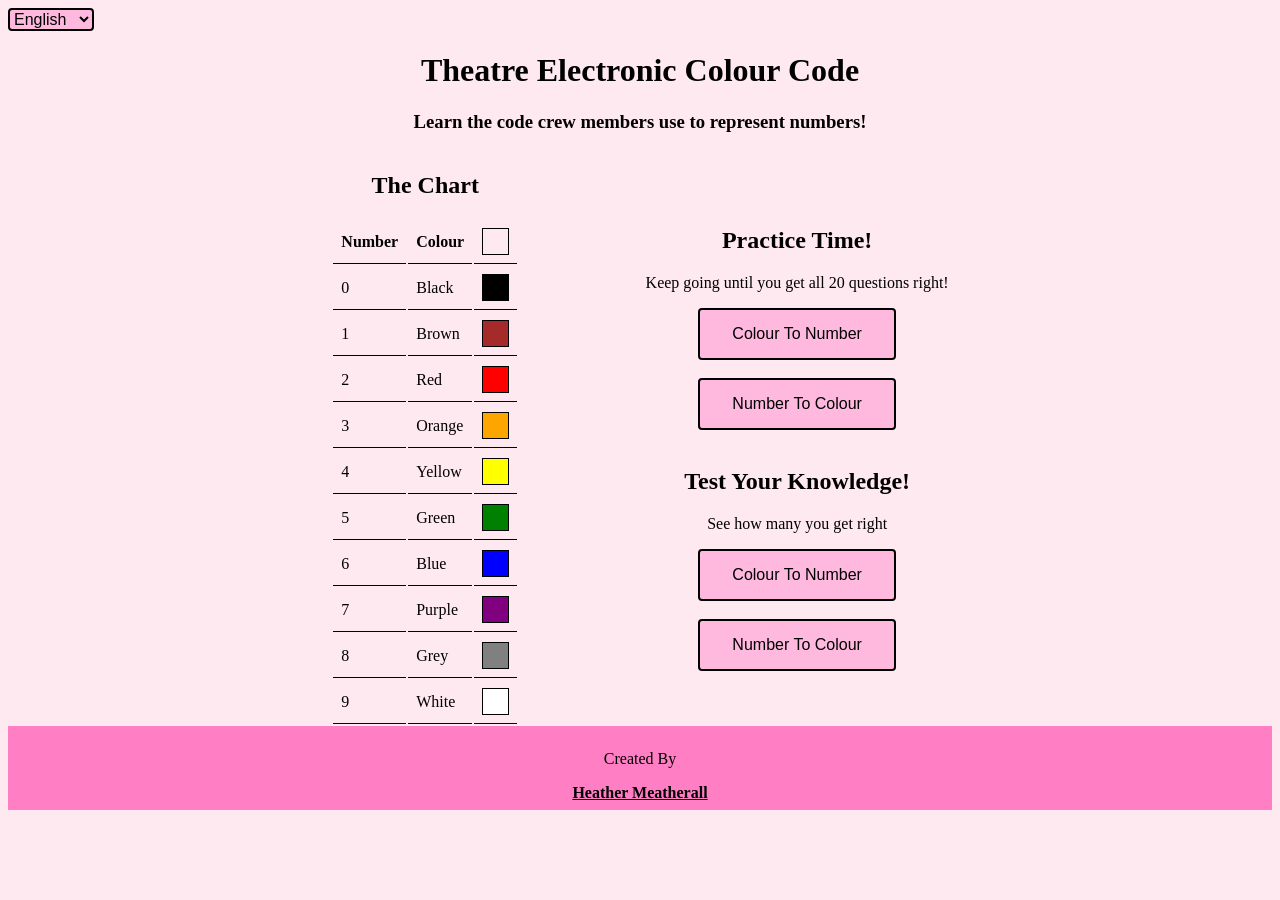
<file: index.html>
<!DOCTYPE html>
<html lang="en">
  <head>
    <meta charset="UTF-8">
    <meta name="viewport" content="width=device-width, initial-scale=1.0">
    <title data-lang="title">Theatre Electronic Colour Code</title>
    <link rel="stylesheet" href="style/style.css">
    <script src="js/main.js" defer></script>
    
  </head>
  <body>
    <select id="language-switcher">
  <option value="en">English</option>
  <option value="fr">Français</option>
</select>

    <h1 class="center" data-lang="title"></h1>

    <h3 class="center" data-lang="description"></h3>

    <div class="center" >
        <div class="column">
            <h2 class="center" data-lang="chart"></h2>
    <table>
  <tr>
    <th data-lang="number"></th>
    <th data-lang="colour"></th>
    <th><div class="smallSquare"></div></th>
  </tr>
  <tr>
    <td>0</td>
    <td data-lang="black"></td>
    <td><div class="smallSquare" style="background-color: black;"></div></td>
  </tr>
  <tr>
    <td>1</td>
    <td data-lang="brown"></td>
    <td><div class="smallSquare" style="background-color: brown;"></div></td>
  </tr>
  <tr>
    <td>2</td>
    <td data-lang="red"></td>
    <td><div class="smallSquare" style="background-color: red;"></div></td>
  </tr>
  <tr>
    <td>3</td>
    <td data-lang="orange">orange</td>
    <td><div class="smallSquare" style="background-color: orange;"></div></td>
  </tr>
  <tr>
    <td>4</td>
    <td data-lang="yellow">yellow</td>
    <td><div class="smallSquare" style="background-color: yellow;"></div></td>
  </tr>
  <tr>
    <td>5</td>
    <td data-lang="green">green</td>
    <td><div class="smallSquare" style="background-color: green;"></div></td>
  </tr>
  <tr>
    <td>6</td>
    <td data-lang="blue">blue</td>
    <td><div class="smallSquare" style="background-color: blue;"></div></td>
  </tr>
  <tr>
    <td>7</td>
    <td data-lang="purple">purple</td>
    <td><div class="smallSquare" style="background-color: purple;"></div></td>
  </tr>
  <tr>
    <td>8</td>
    <td data-lang="grey">grey</td>
    <td><div class="smallSquare" style="background-color: grey;"></div></td>
  </tr>
  <tr>
    <td>9</td>
    <td data-lang="white">white</td>
    <td><div class="smallSquare" style="background-color: white;"></div></td>
  </tr>
</table>
        </div>
    
    <div class="column">
        <h2 class="center" data-lang="practiceTitle"> Practice Time!</h2>
        <p class="center" data-lang="practiceSub">Keep going until you get all 20 questions right</p>

    <div class="center">
        
        <button><a href="practice/colourToNumber.html" data-lang="colourToNumber">Color To Number</a></button>
    </div>
    <br>
    <div class="center">
        <button><a href="practice/numberToColour.html" data-lang="numberToColour">Number to Colour</a></button>
    </div>

    <br>

    <h2 class="center" data-lang="testTitle"> Test Your Knowedgle!</h2>
    <p class="center" data-lang="testSub">See how many you get right</p>

    <div class="center">
        <button><a href="quiz/colourToNumber.html" data-lang="colourToNumber">Color To Number</a></button>
    </div>
    <br>
    <div class="center">
        <button><a href="quiz/numberToColour.html" data-lang="numberToColour">Number to Colour</a></button>
    </div>
    </div>
    </div>
    
    <footer>
      <p data-lang="created">Created by</p> <a class="name" href="https://heather-meatherall.github.io/" target="_blank" rel="noopener noreferrer">Heather Meatherall</a>
    </footer>

  </body>
  
</html>
</file>
<file: style/style.css>
#square {
  height: 400px;
  width: 400px;
  background-color: grey;
  color: white;
  border: solid 5px black;
  display: flex;
  justify-content: center;
  align-items: center;
  font-size: 5em;
}

.center {
  display: flex;
  justify-content: center;
  align-items: center;

}

input {
    padding: 12px;
    border: solid 3px black;
    font-size: 2em;
    text-align: center;

}

button {
    background-color: #FFB9DF;
    border: solid 2px black;
    border-radius: 4px;
    padding: 15px 32px;
    display: inline-block;
    font-size: 16px;
}

button:hover {
    background-color: #FF7EC4;
}

a {
    color: black;
    text-decoration: none;
}


body {
    background-color: #FFE9F0
}

#question {
    visibility: visible
}

#endScreen {
    visibility: hidden
}

.smallSquare {
  height: 25px;
  width: 25px;
  display: flex;
  justify-content: center;
  align-items: center;
  background-color: #FFE9F0;
  border: solid 1px black;
}

th, td {
  padding: 8px;
  text-align: left;
  border-bottom: 1px solid ;
}

.column {
    padding-left: 5%;
    padding-right: 5%;
}

footer {
    text-align: center;
    background-color: #FF7EC4;
    padding: 8px;
}

.name {
    font-weight: bold;
    text-decoration: underline;
}

#language-switcher {
    background-color: #FFB9DF;
    border: solid 2px black;
    border-radius: 4px;
    display: inline-block;
    font-size: 16px;
}
</file>
